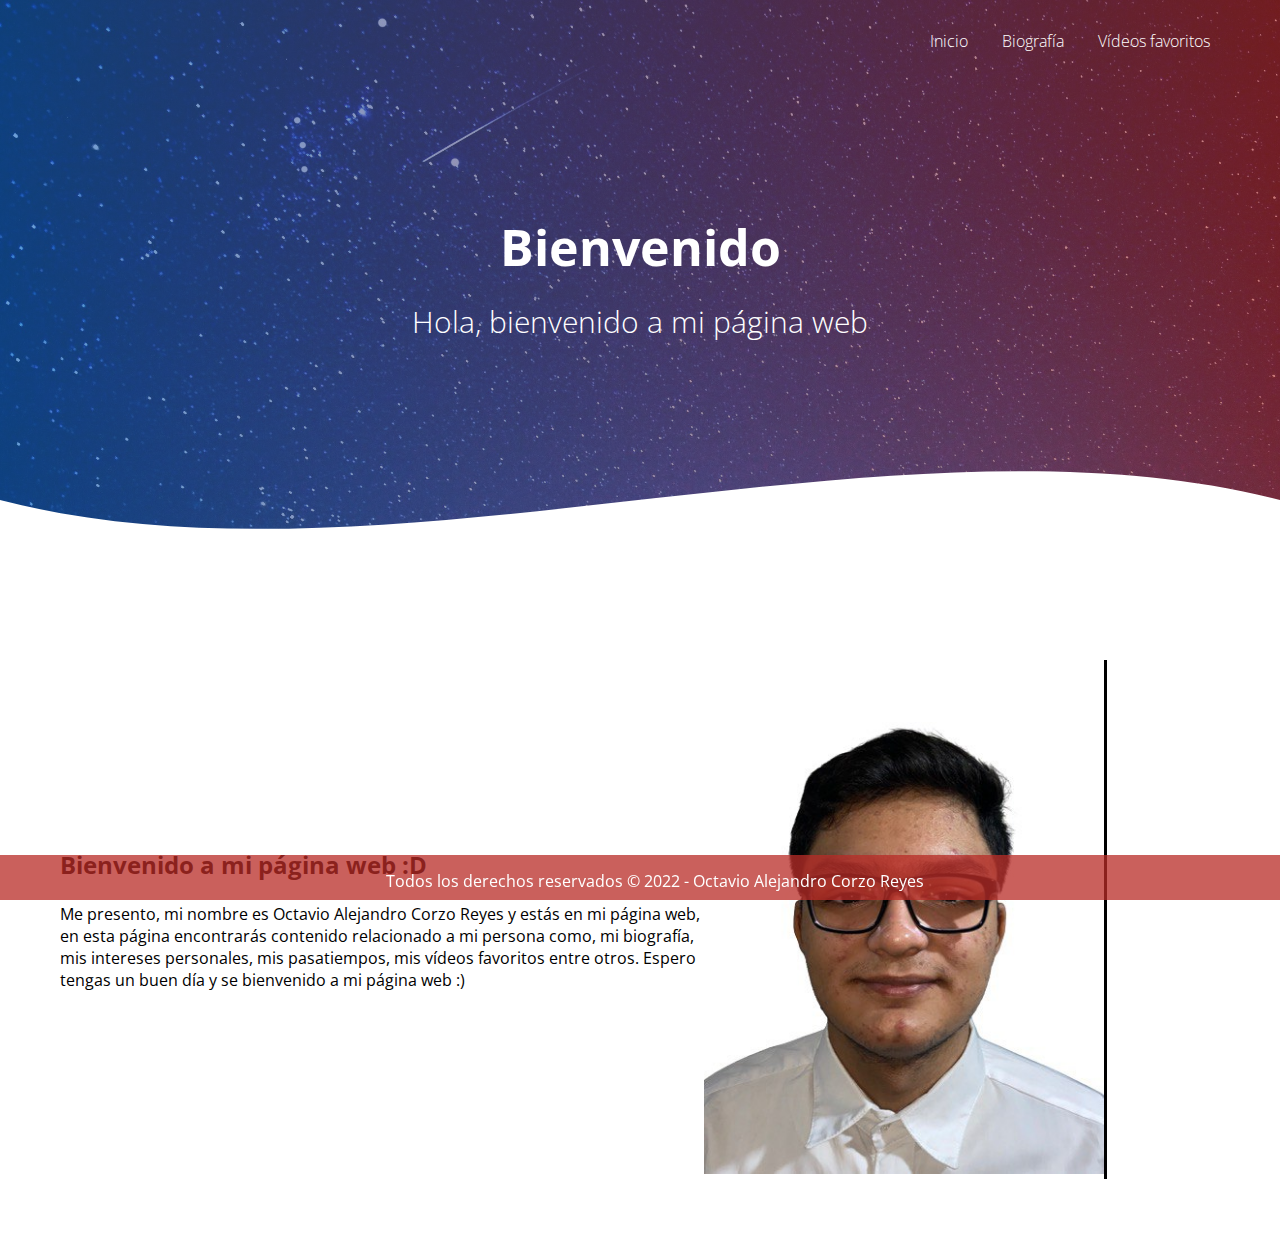
<file: index.html>
<!DOCTYPE html>
<html lang="es">

<head>
    <meta charset="UTF-8">
    <meta http-equiv="X-UA-Compatible" content="IE=edge">
    <meta name="viewport" content="width=device-width, initial-scale=1.0">
    <title>Octavio Corzo</title>
    <link href="https://fonts.googleapis.com/css2?family=Open+Sans&family=Poppins:wght@200&display=swap"
        rel="stylesheet">
    <link rel="shortcut icon" href="./assets/images/cubo.png" type="image/x-icon">
    <link rel="stylesheet" type="text/css" href="./assets/css/estilo.css">
</head>

<body>
    <header>
        <nav>
            <a href="./index.html">Inicio</a>
            <a href="./biografia.html">Biografía</a>
            <a href="./videos.html">Vídeos favoritos</a>
        </nav>
        <section class="texto-header">
            <h1>Bienvenido</h1>
            <h2>Hola, bienvenido a mi página web</h2>
        </section>
        <div class="wave" style="height: 150px; overflow: hidden;"><svg viewBox="0 0 500 150" preserveAspectRatio="none"
                style="height: 100%; width: 100%;">
                <path d="M0.00,49.98 C149.99,150.00 349.20,-49.98 500.00,49.98 L500.00,150.00 L0.00,150.00 Z"
                    style="stroke: none; fill: #fff;"></path>
            </svg></div>
    </header>
    <div class="contenido">
        <div class="articulos">
            <div class="secciones">
                <div>
                    <h2>Bienvenido a mi página web :D</h2>
                    <br/>
                    <p>Me presento, mi nombre es Octavio Alejandro Corzo Reyes y estás en mi página web, en esta página
                        encontrarás contenido relacionado a mi persona como, mi biografía, mis intereses personales,
                        mis pasatiempos, mis vídeos
                        favoritos entre otros.
                        Espero tengas un buen día y se bienvenido a mi página web :)
                    </p>
                </div>
                <div><img src="./assets/images/face1.jpg" alt=""></div>
            </div>
        </div>
    </div>

    <footer>
        <p>Todos los derechos reservados &copy; 2022 - Octavio Alejandro Corzo
            Reyes</p>
    </footer>

</body>

</html>
</file>
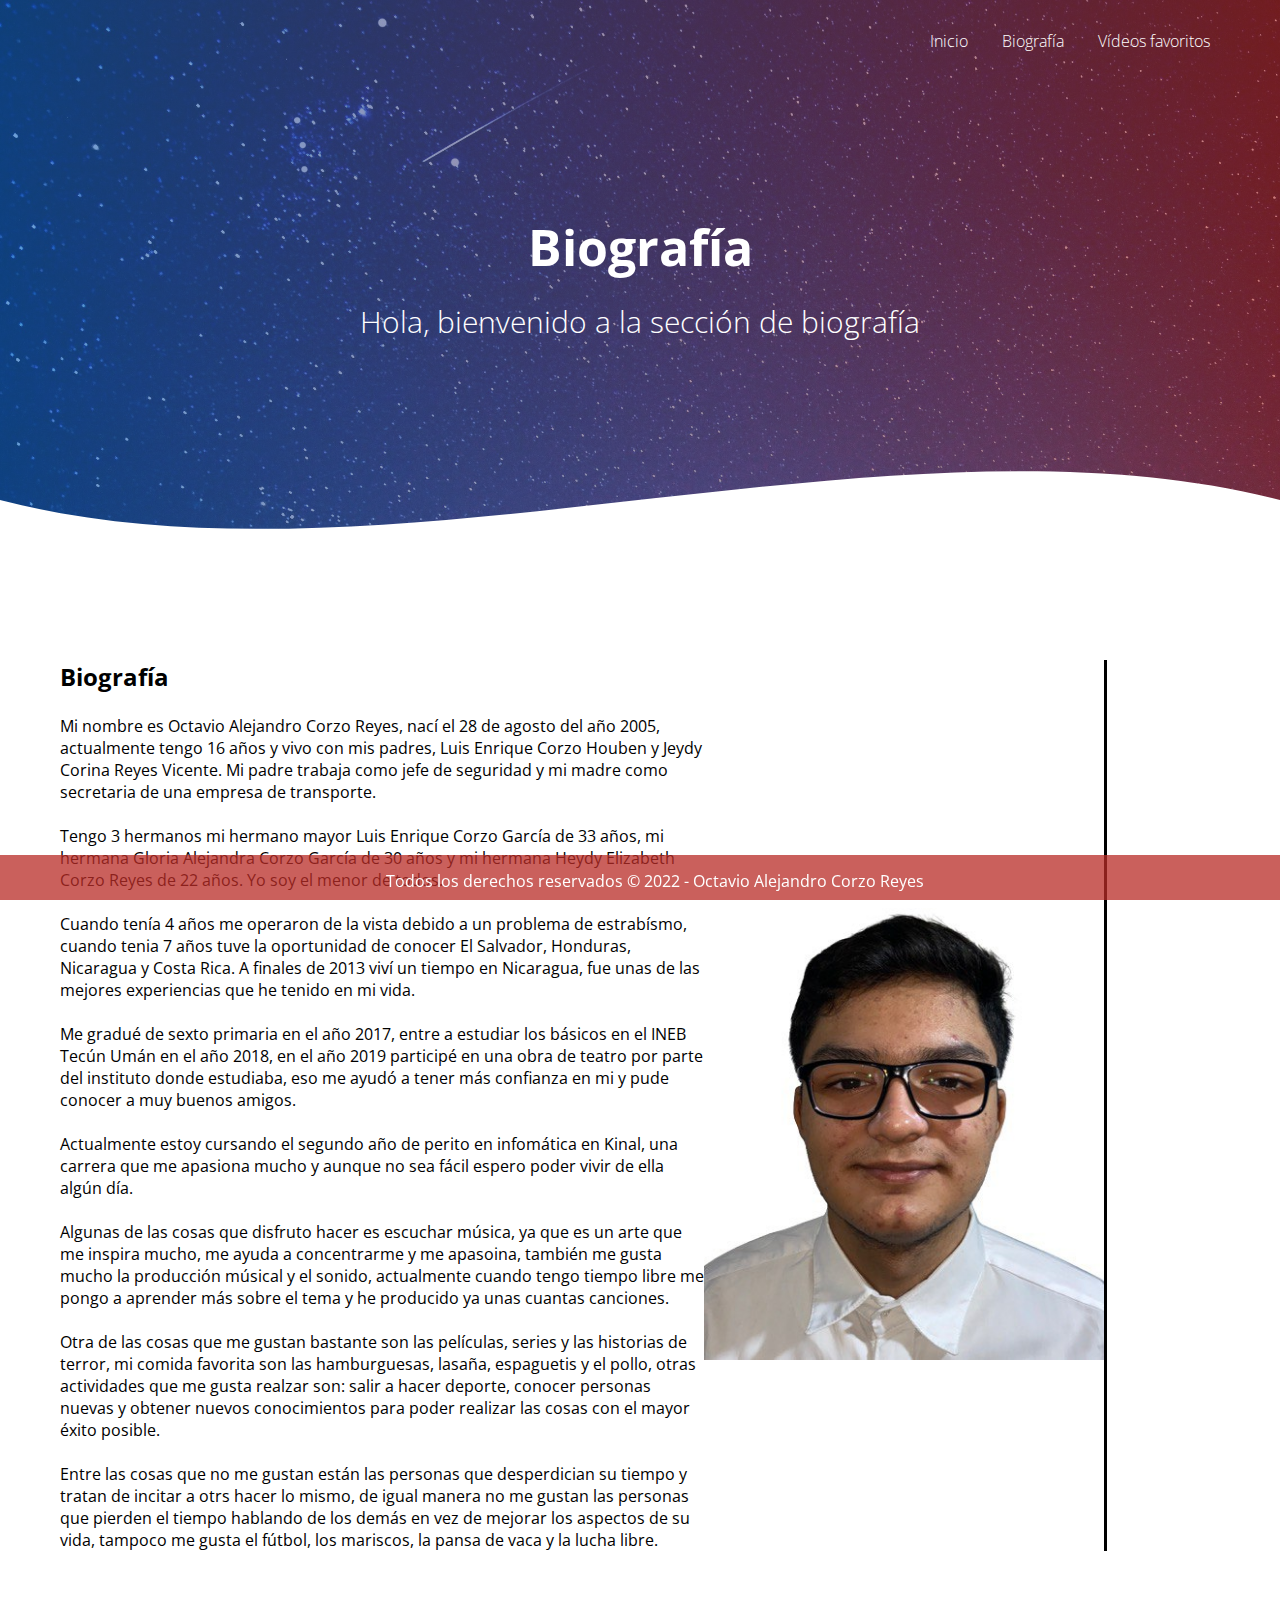
<file: biografia.html>
<!DOCTYPE html>
<html lang="es">

<head>
    <meta charset="UTF-8">
    <meta http-equiv="X-UA-Compatible" content="IE=edge">
    <meta name="viewport" content="width=device-width, initial-scale=1.0">
    <title>Octavio Corzo</title>
    <link href="https://fonts.googleapis.com/css2?family=Open+Sans&family=Poppins:wght@200&display=swap"
        rel="stylesheet">
    <link rel="shortcut icon" href="./assets/images/cubo.png" type="image/x-icon">
    <link rel="stylesheet" type="text/css" href="./assets/css/estilo.css">
</head>

<body>
    <header>
        <nav>
            <a href="./index.html">Inicio</a>
            <a href="./biografia.html">Biografía</a>
            <a href="./videos.html">Vídeos favoritos</a>
        </nav>
        <section class="texto-header">
            <h1>Biografía</h1>
            <h2>Hola, bienvenido a la sección de biografía</h2>
        </section>
        <div class="wave" style="height: 150px; overflow: hidden;"><svg viewBox="0 0 500 150" preserveAspectRatio="none"
                style="height: 100%; width: 100%;">
                <path d="M0.00,49.98 C149.99,150.00 349.20,-49.98 500.00,49.98 L500.00,150.00 L0.00,150.00 Z"
                    style="stroke: none; fill: #fff;"></path>
            </svg></div>
    </header>
    <div class="contenido">
        <div class="articulos">
            <div class="secciones">
                <div>
                    <h2>Biografía</h2>
                    <br />
                    <p>Mi nombre es Octavio Alejandro Corzo Reyes, nací el 28 de agosto del año 2005, actualmente tengo
                        16 años y vivo con mis padres, Luis Enrique Corzo Houben y Jeydy Corina Reyes Vicente. Mi padre
                        trabaja como jefe de seguridad y mi madre como secretaria de una empresa de transporte.
                    </p>
                    <br />
                    <p>Tengo 3 hermanos mi hermano mayor Luis Enrique Corzo García de 33 años, mi hermana Gloria
                        Alejandra Corzo García de 30 años y mi hermana Heydy Elizabeth Corzo Reyes de 22 años. Yo
                        soy el menor de todos.
                    </p>
                    <br />
                    <p>Cuando tenía 4 años me operaron de la vista debido a un problema de estrabísmo, cuando tenia 7
                        años tuve la oportunidad de conocer El Salvador, Honduras, Nicaragua y Costa Rica. A finales de
                        2013 viví un tiempo en Nicaragua, fue unas de las mejores experiencias que he tenido en mi vida.
                    </p>
                    <br />
                    <p>Me gradué de sexto primaria en el año 2017, entre a estudiar los básicos en el INEB Tecún Umán en
                        el año 2018, en el año 2019 participé en una obra de teatro por parte del instituto donde
                        estudiaba, eso me ayudó a tener más confianza en mi y pude conocer a muy buenos amigos.</p>
                    <br />
                    <p>Actualmente estoy cursando el segundo año de perito en infomática en Kinal, una carrera que me
                        apasiona mucho y aunque no sea fácil espero poder vivir de ella algún día.</p>
                    <br />
                    <p>Algunas de las cosas que disfruto hacer es escuchar música, ya que es un arte que me inspira
                        mucho, me ayuda a concentrarme y me apasoina, también me gusta mucho la producción músical y el
                        sonido, actualmente cuando tengo tiempo libre me pongo a aprender más sobre el tema y he
                        producido ya unas cuantas canciones.</p>
                    <br />
                    <p>Otra de las cosas que me gustan bastante son las películas, series y las historias de terror, mi
                        comida favorita son las hamburguesas, lasaña, espaguetis y el pollo, otras actividades que me
                        gusta realzar son: salir a hacer deporte, conocer personas nuevas y obtener nuevos conocimientos
                        para poder realizar las cosas con el mayor éxito posible. </p>
                    <br />
                    <p>Entre las cosas que no me gustan están las personas que desperdician su tiempo y tratan de
                        incitar a otrs hacer lo mismo, de igual manera no me gustan las personas que pierden el tiempo
                        hablando de los demás en vez de mejorar los aspectos de su vida, tampoco me gusta el fútbol, los
                        mariscos, la pansa de vaca y la lucha libre. </p>
                </div>
                <div><img src="./assets/images/face1.jpg" alt=""></div>
            </div>
        </div>
    </div>

    <footer>
        <p>Todos los derechos reservados &copy; 2022 - Octavio Alejandro Corzo
            Reyes</p>
    </footer>

</body>

</html>
</file>
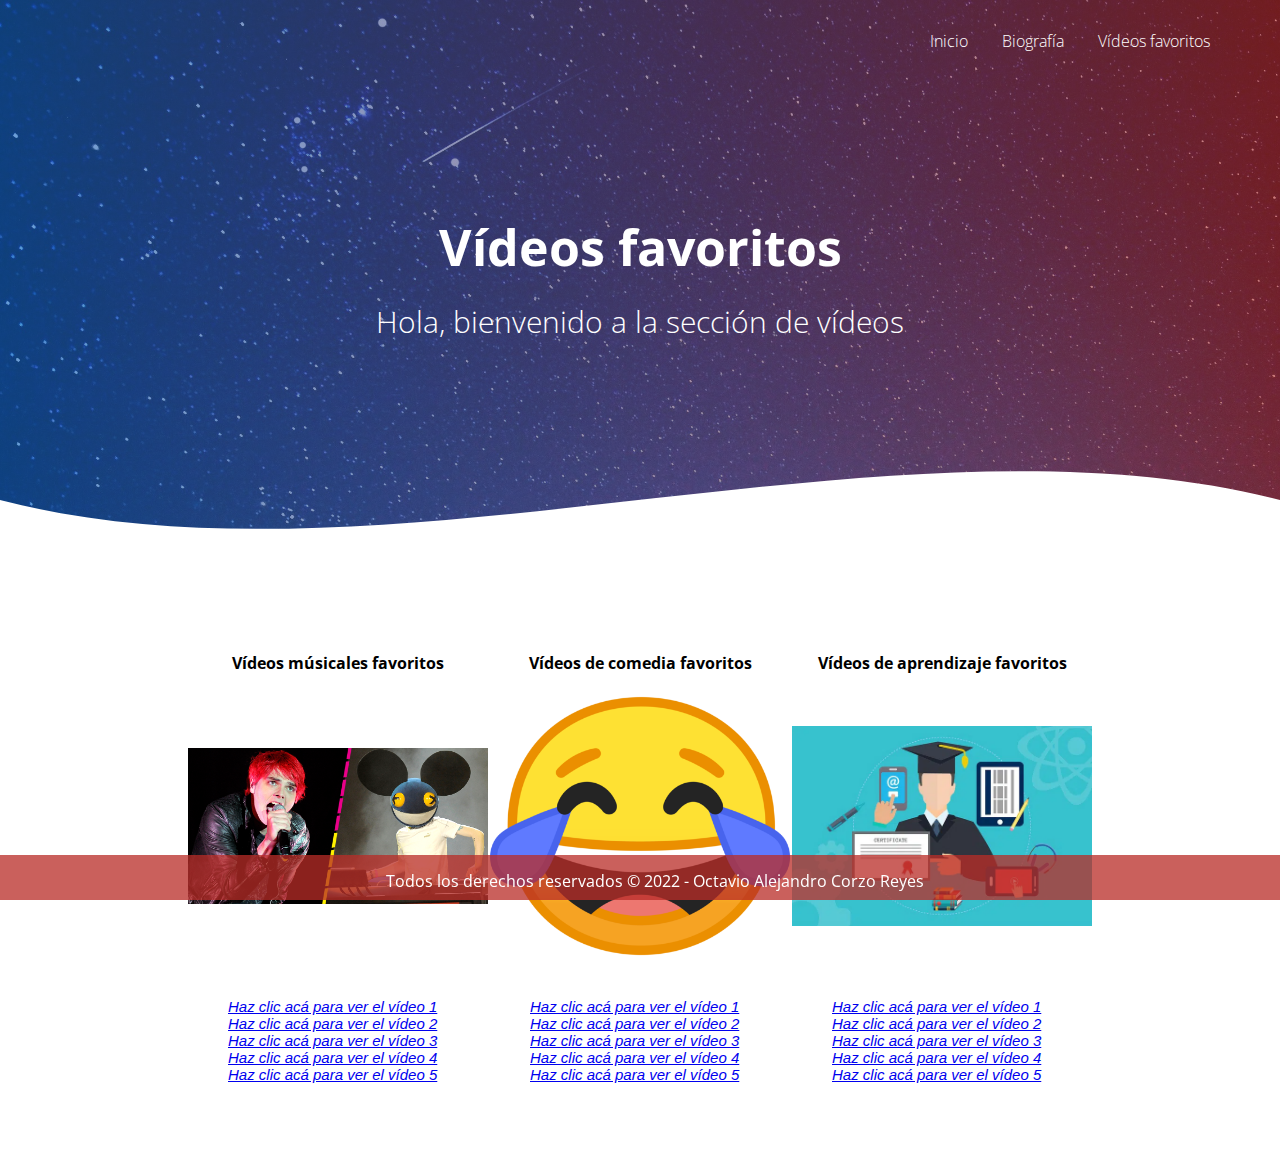
<file: videos.html>
<!DOCTYPE html>
<html lang="es">

<head>
    <meta charset="UTF-8">
    <meta http-equiv="X-UA-Compatible" content="IE=edge">
    <meta name="viewport" content="width=device-width, initial-scale=1.0">
    <title>Octavio Corzo</title>
    <link href="https://fonts.googleapis.com/css2?family=Open+Sans&family=Poppins:wght@200&display=swap"
        rel="stylesheet">
    <link rel="shortcut icon" href="./assets/images/cubo.png" type="image/x-icon">
    <link rel="stylesheet" type="text/css" href="./assets/css/estilo.css">
</head>

<body>
    <header>
        <nav>
            <a href="./index.html">Inicio</a>
            <a href="./biografia.html">Biografía</a>
            <a href="./videos.html">Vídeos favoritos</a>
        </nav>
        <section class="texto-header">
            <h1>Vídeos favoritos</h1>
            <h2>Hola, bienvenido a la sección de vídeos</h2>
        </section>
        <div class="wave" style="height: 150px; overflow: hidden;"><svg viewBox="0 0 500 150" preserveAspectRatio="none"
                style="height: 100%; width: 100%;">
                <path d="M0.00,49.98 C149.99,150.00 349.20,-49.98 500.00,49.98 L500.00,150.00 L0.00,150.00 Z"
                    style="stroke: none; fill: #fff;"></path>
            </svg></div>
    </header>
    <main>
        <!--Aquí va a ir el contenido principal de la página-->
        <section>
            <article id="contenido-vid">
                <table>
                    <tr>
                        <th>Vídeos músicales favoritos</th>
                        <th>Vídeos de comedia favoritos</th>
                        <th>Vídeos de aprendizaje favoritos</th>
                    </tr>
                    <tr>
                        <td>
                            <img class="img-videos" src="./assets/images/deadmau5-geradway.webp" />
                        </td>
                        <td>
                            <img class="img-videos" src="./assets/images/risas.png" />
                        </td>
                        <td>
                            <img class="img-videos" src="./assets/images/aprendizaje.webp" />
                        </td>
                        <div class="clearfix"></div>
                    </tr>
                    <tr>
                        <td>
                            <p class="descripcion-videos">
                                <a href="https://www.youtube.com/watch?v=UG3sfZKtCQI">Haz clic acá para ver el vídeo 1</a>
                                <br/>
                                <a href="https://www.youtube.com/watch?v=Hr2Bc5qMhE4">Haz clic acá para ver el vídeo 2</a>
                                <br/>
                                <a href="https://www.youtube.com/watch?v=aAvyS6HSa0A">Haz clic acá para ver el vídeo 3</a>
                                <br/>
                                <a href="https://www.youtube.com/watch?v=4NRXx6U8ABQ">Haz clic acá para ver el vídeo 4</a>
                                <br/>
                                <a href="https://www.youtube.com/watch?v=a5uQMwRMHcs">Haz clic acá para ver el vídeo 5</a>    
                            </p>
                        </td>
                        <td>
                            <p class="descripcion-videos">
                                <a href="https://www.youtube.com/watch?v=X8Q4vPKDMpk">Haz clic acá para ver el vídeo 1</a>
                                <br/>
                                <a href="https://www.youtube.com/watch?v=BKWt-j5YyzY&t=208s">Haz clic acá para ver el vídeo 2</a>
                                <br/>
                                <a href="https://www.youtube.com/watch?v=KxiHyKfVyTk&t=184s">Haz clic acá para ver el vídeo 3</a>
                                <br/>
                                <a href=" https://www.youtube.com/watch?v=9Zh62PcgHNE">Haz clic acá para ver el vídeo 4</a>
                                <br/>
                                <a href=" https://www.youtube.com/watch?v=JOsRfAox_oI">Haz clic acá para ver el vídeo 5</a>  
                            </p>
                        </td>
                        <td>
                            <p class="descripcion-videos">
                                <a href="https://www.youtube.com/watch?v=RtevrQZCdAU&t=532s">Haz clic acá para ver el vídeo 1</a>
                                <br/>
                                <a href="https://www.youtube.com/watch?v=C-Bivj9PLXk ">Haz clic acá para ver el vídeo 2</a>
                                <br/>
                                <a href="https://www.youtube.com/watch?v=YbKhyMbKSrQ">Haz clic acá para ver el vídeo 3</a>
                                <br/>
                                <a href="https://www.youtube.com/watch?v=xkvQQJzeDmY">Haz clic acá para ver el vídeo 4</a>
                                <br/>
                                <a href="https://www.youtube.com/watch?v=zJVUWP0TOP8">Haz clic acá para ver el vídeo 5</a> 
                                
                                
                                
                                
                                
                            </p>
                        </td>
                    </tr>
                </table>

                <br />


            </article>
        </section>
    </main>
    <aside>
        <!--Aquí va a ir el contenido secundario-->
    </aside>
    <footer>
        <p>Todos los derechos reservados &copy; 2022 - Octavio Alejandro Corzo
            Reyes</p>
    </footer>

</body>

</html>
</file>
<file: assets/css/estilo.css>
*{
    padding: 0;
    margin: 0;
}

body {
    font-family: 'open sans';
}

h1{
    text-align: center;
    color: white;
    padding: 20px;
}

nav ul {
    background-color: #6e6e68;
    width: 100%;
    list-style-type: none;
    text-align: center;
}

nav li {
    display: inline-flex;
}

nav a {
    text-decoration: none;
    color: white;
    padding: 10px;
    width: 150px;
}

nav li:hover {
    background-color: black;
}

img {
    width: 400px;
    object-fit: cover;
}

.contenido {
    display: flex;
    margin: 60px;
}

.descripcion-videos{
    font-size: 15px;

    font-style: italic;

    /*text-decoration: underline;*/

    /*font-weight: bold;*/

    text-align:left;

    margin: 15px;

    padding-left: 25px;

    padding-right: 25px;

    color: #444;

    font-family: 'Segoe UI', Tahoma, Geneva, Verdana, sans-serif, 'Trebuchet MS', sans-serif;
}

.clearfix {
    float: none;
    clear: both;
}

#contenido-vid{
    margin: 50px;
    display: flex;
    justify-content: center;
}

.img-videos{
    width: 300px;
    position: center;
}

.articulos {
    width: 90%;
    border-right: 3px solid black;
}

.secciones {
    display: flex;
    align-items: center;
}

footer {
    background-color: hsla(2, 65%, 44%, 0.754);
    color: white;
    text-align: center;
    padding: 15px;
    position: fixed;
    bottom: 0;
    width: 100%;
    height: 15px;
}

.wave {
    position: absolute;
    bottom: 0;
    width: 100%;

}

header {
    width: 100%;
    height: 600px;
    background: #b92b27;
    /* fallback for old browsers */
    background: -webkit-linear-gradient(to right, hsla(212, 80%, 42%, 0.612), hsla(2, 65%, 44%, 0.606)), url(../images/espaciofondo.jpg);
    /* Chrome 10-25, Safari 5.1-6 */
    background: linear-gradient(to right, hsla(212, 80%, 42%, 0.612), hsla(2, 65%, 44%, 0.606)), url(../images/espaciofondo.jpg);
    /* W3C, IE 10+/ Edge, Firefox 16+, Chrome 26+, Opera 12+, Safari 7+ */
    background-size: cover;
    background-attachment: fixed;
    position: relative;

}

header .texto-header {
    display: flex;
    height: 430px;
    width: 100%;
    align-items: center;
    justify-content: center;
    flex-direction: column;
    text-align: center;
}

.texto-header h1 {
    font-size: 50px;
    color: #fff;

}

.texto-header h2 {
    font-size: 30px;
    font-weight: 300;
    color: #fff;
}

nav {
    text-align: right;
    padding: 30px 50px 0 0;
}

nav>a {
    color: #fff;
    font-weight: 300;
    text-decoration: none;
    margin-right: 10px;
}

nav>a:hover {
    text-decoration: underline;
}
</file>
